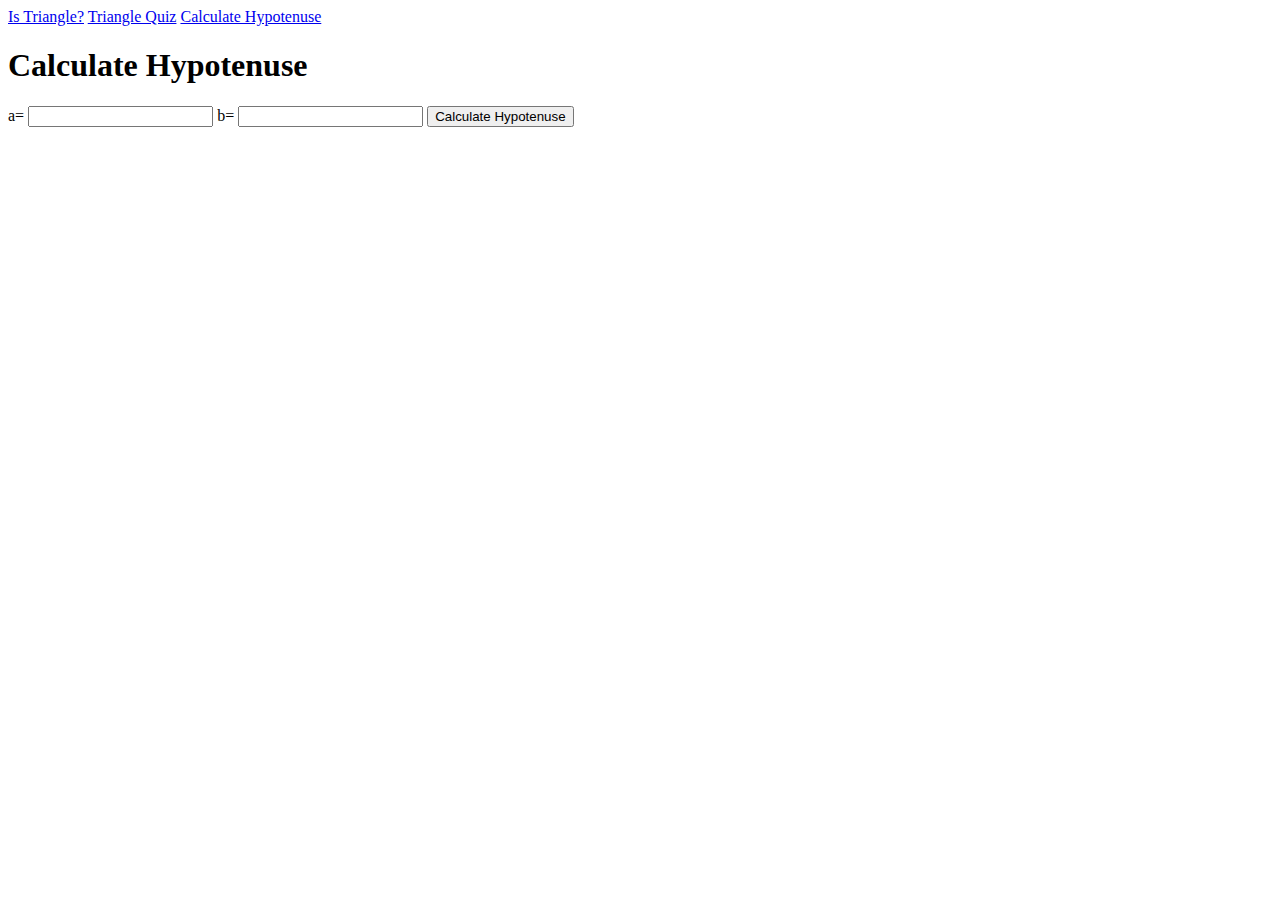
<file: hypotenuse.html>
<!DOCTYPE html>
<html lang="en">
<head>
    <meta charset="UTF-8">
    <meta http-equiv="X-UA-Compatible" content="IE=edge">
    <meta name="viewport" content="width=device-width, initial-scale=1.0">
    <title>Hypotenuse</title>
</head>
<body>
    <nav>
        <a href ="index.html">Is Triangle?</a>
        <a href ="quiz.html">Triangle Quiz</a>
        <a href ="hypotenuse.html">Calculate Hypotenuse</a>
    </nav>
    <h1> Calculate Hypotenuse </h1>
    <label>a=</label>
    <input type="number" class= "side-input"/>
    <label>b=</label>
    <input type="number" class= "side-input"/> 
    <button id="hypo-button">Calculate Hypotenuse</button>
    <div id="out-put"></div>
    <script src="hyp.js"></script>
</body>
</html>
</file>
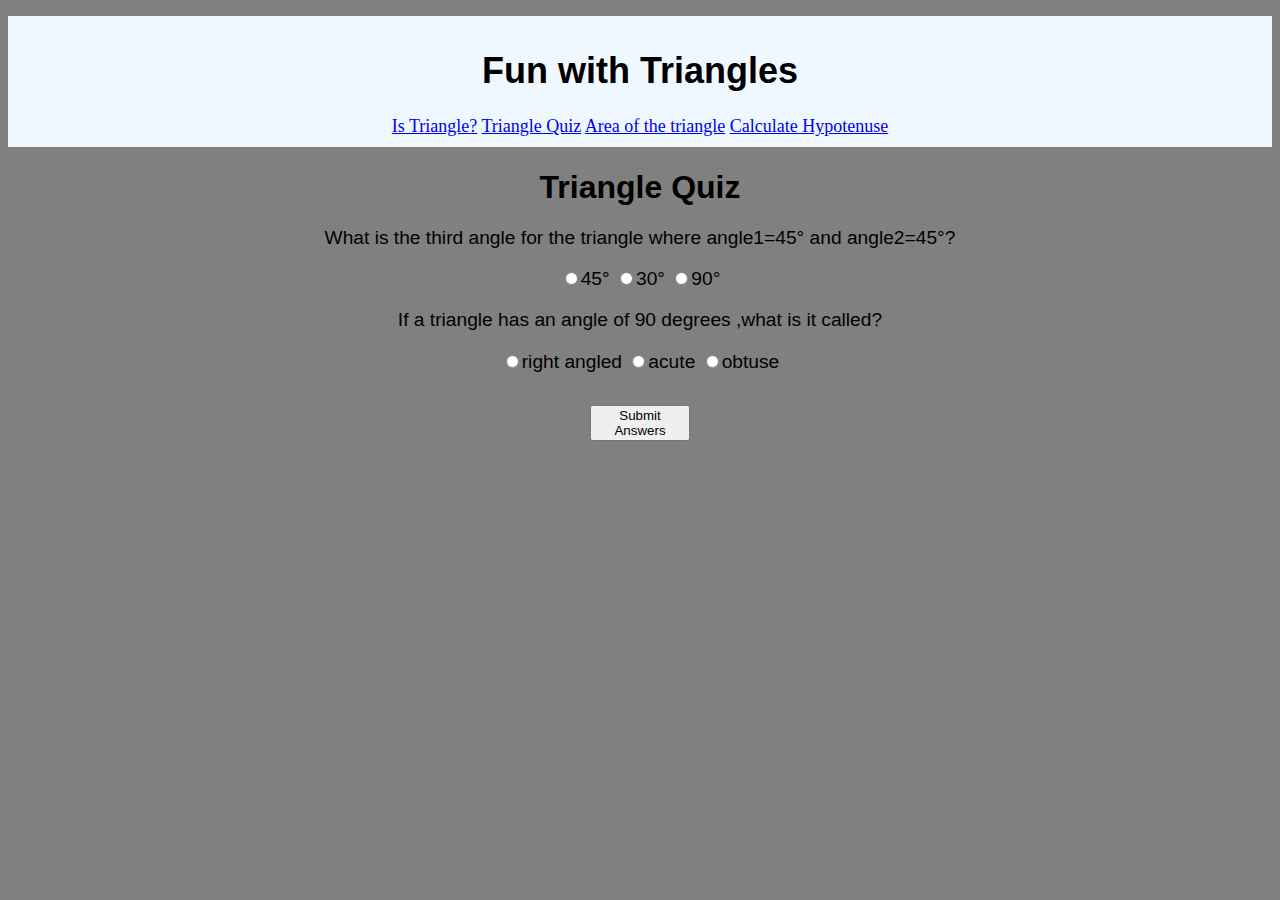
<file: quiz.html>
<!DOCTYPE html>
<html lang="en">
<head>
    <meta charset="UTF-8">
    <meta http-equiv="X-UA-Compatible" content="IE=edge">
    <meta name="viewport" content="width=device-width, initial-scale=1.0">
    <link rel="stylesheet" href="quiz.css">
    <title>Quiz</title>
</head>
<body>
    <nav>
        <h1>Fun with Triangles</h1>
        <a href ="index.html">Is Triangle?</a>
        <a href ="quiz.html">Triangle Quiz</a>
        <a href ="area.html">Area of the triangle</a>
        <a href ="hypotenuse.html">Calculate Hypotenuse</a>
    </nav>
    <h1>Triangle Quiz</h1>
   <form class = 'quiz-form'>
   <div class="question-container">
    <p>What is the third angle for the triangle where angle1=45° and angle2=45°?</p>
    <label><input type="radio" name="question1" value="45°"/>45°</label>
    <label><input type="radio" name="question1" value="30°"/>30°</label>
    <label><input type="radio" name="question1" value="90°"/>90°</label>
   </div>
   
   <div class="question-container">
    <p>If a triangle has an angle of 90 degrees ,what is it called?</p>
    <label><input type="radio" name="question2" value="right angled"/>right angled</label>
    <label><input type="radio" name="question2" value="acute"/>acute</label>
    <label><input type="radio" name="question2" value="obtuse"/>obtuse</label>
   </div>
   
</form>
<button id="submit-btn"> Submit Answers</button>
<div id="out-put"></div>
<script src="quiz.js"></script>
</body>
</html>
</file>
<file: quiz.css>
nav{
    margin-top: 1rem;
    text-align: center;
    padding:10px;
    font-size: large;
    background-color: aliceblue;
}
body{
    background-color: gray;
}
h1{
    text-align: center;
    font-family: 'Gill Sans', 'Gill Sans MT', Calibri, 'Trebuchet MS', sans-serif;
}
.question-container{
    text-align: center;
    font-size: larger;
    font-family: 'Gill Sans', 'Gill Sans MT', Calibri, 'Trebuchet MS', sans-serif;
}
button{
    width:100px;
    display:block;
    margin:auto;
    margin-bottom: 2rem;
    margin-top: 2rem;
}
div{
    font-size: larger;
    text-align: center;
}
#out-put{
    font-size: x-large;
    color: aliceblue;
    font-family: 'Gill Sans', 'Gill Sans MT', Calibri, 'Trebuchet MS', sans-serif;
}
</file>
